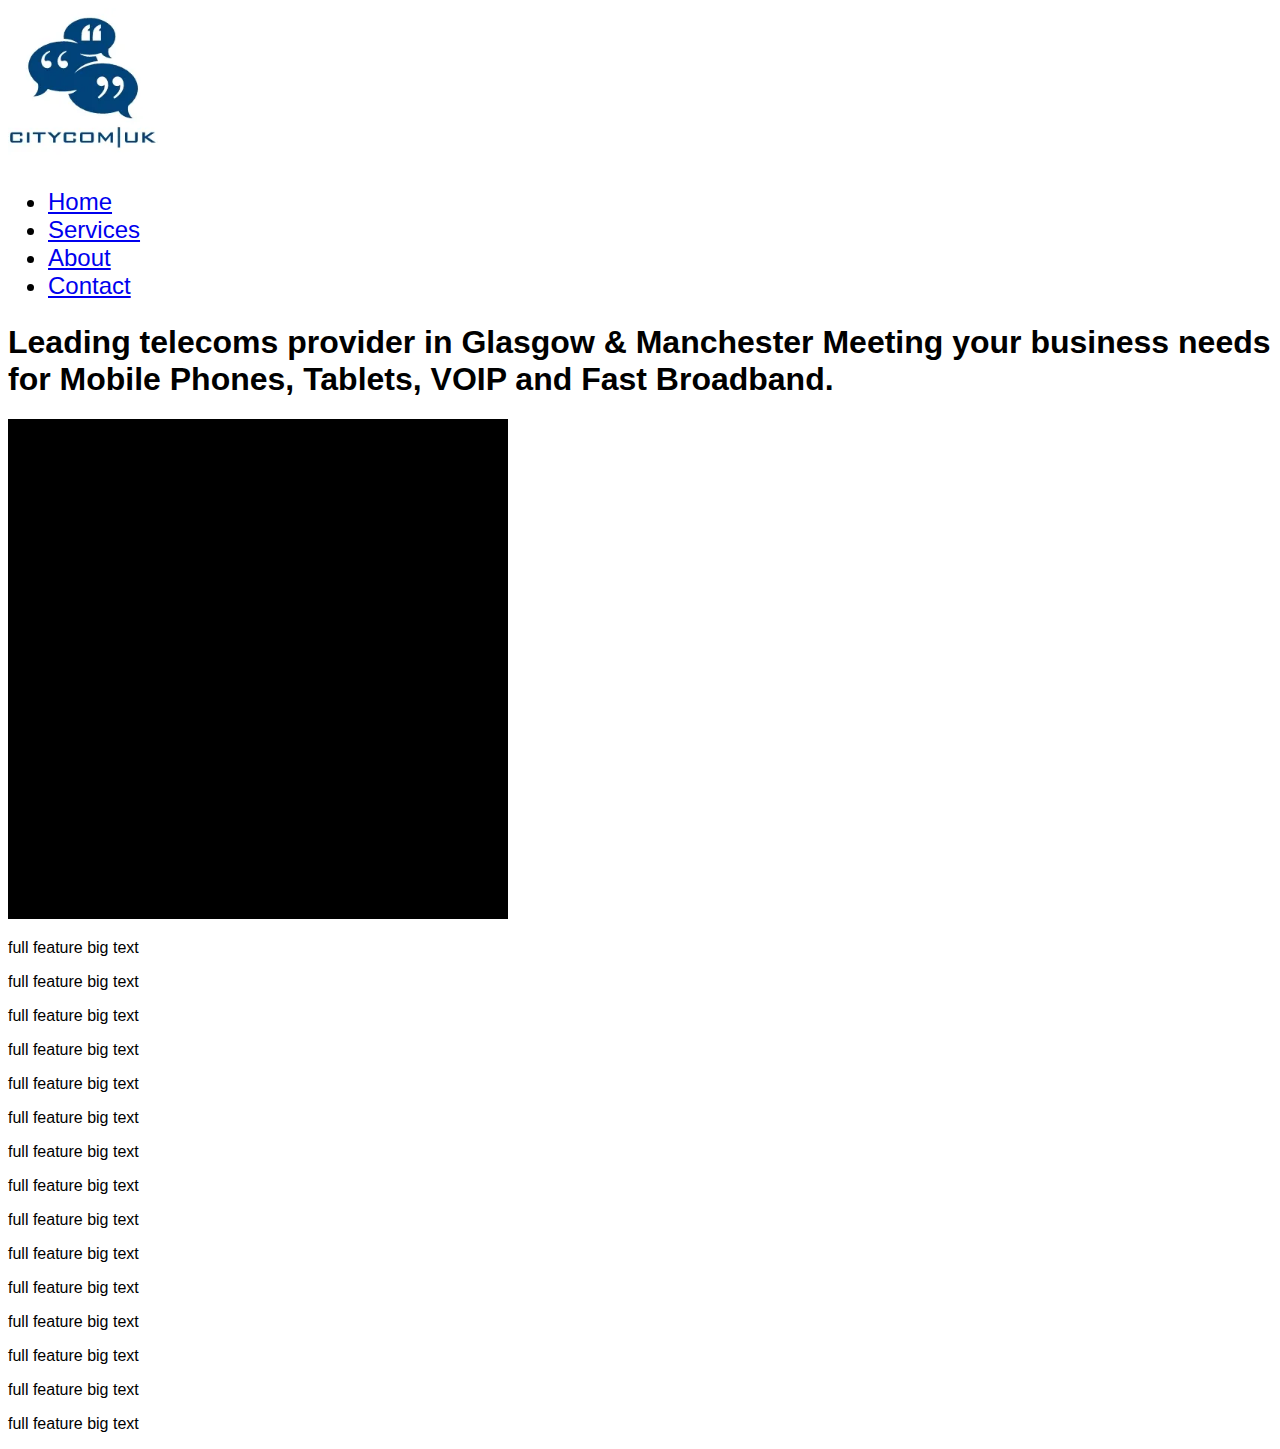
<file: CC Website/verticalnav.html>
<!DOCTYPE html>
<html lang="en">
<head>
  <meta charset="UTF-8">
  <meta name="viewport" content="width=device-width, initial-scale=1.0">
  <title>CityCom UK - Glasgow & Manchester: Mobile Phones, Tablets, VOIP and Broadband Solutions for Business</title>
  <link href="https://cdn.jsdelivr.net/npm/bootstrap@5.3.0/dist/css/bootstrap.min.css" rel="stylesheet"
    integrity="sha384-9ndCyUaIbzAi2FUVXJi0CjmCapSmO7SnpJef0486qhLnuZ2cdeRhO02iuK6FUUVM" crossorigin="anonymous">
  <link rel="stylesheet" type="text/css" href="mainstyle.css">
</head>

<body>
  <div class="container-fluid">
    <div class="row">
      <div class="col-md-3">
        <nav class="navbar flex-column sticky-top">
          <a class="navbar-brand" href="#">
            <img src="logo1.webp" alt="Logo" style="width: 150px;">
          </a>
          <ul class="navbar-nav">
            <li class="nav-item">
              <a class="nav-link" href="#">Home</a>
            </li>
            <li class="nav-item">
              <a class="nav-link" href="#">Services</a>
            </li>
            <li class="nav-item">
              <a class="nav-link" href="#">About</a>
            </li>
            <li class="nav-item">
              <a class="nav-link" href="#">Contact</a>
            </li>
          </ul>
        </nav>
      </div>
      <div class="col-md-4">
            <h1>Leading telecoms provider in Glasgow & Manchester 
              <span class="text-body-secondary">Meeting your business needs for Mobile Phones, Tablets, VOIP and Fast Broadband.</span></h1>
      </div>
          <div class="col-md-5">
            <svg class="bd-placeholder-img bd-placeholder-img-lg featurette-image img-fluid mx-auto" width="500" height="500" xmlns="http://www.w3.org/2000/svg" role="img" aria-label="Placeholder: 500x500" preserveAspectRatio="xMidYMid slice" focusable="false"><title>Placeholder</title><rect width="100%" height="100%" fill="var(--bs-secondary-bg)"/><text x="50%" y="50%" fill="var(--bs-secondary-color)" dy=".3em">500x500</text></svg>
          </div>

          <div class="col-md-2">
            <p>full feature big text</p>
            <p>full feature big text</p>
            <p>full feature big text</p>
            <p>full feature big text</p>
            <p>full feature big text</p>
            <p>full feature big text</p>
            <p>full feature big text</p>
            <p>full feature big text</p>
            <p>full feature big text</p>
            <p>full feature big text</p>
            <p>full feature big text</p>
            <p>full feature big text</p>
            <p>full feature big text</p>
            <p>full feature big text</p>
            <p>full feature big text</p>
          </div>
      </div>
    </div>
  </div>
</body>
</html>
</file>
<file: CC Website/mainstyle.css>
* {
    font-family: Tahoma, Helvetica, sans-serif
}

nav {
    font-size: x-large
}

.type-text, h2, h3 {
    color:rgba(2, 32, 114, 0.963)
}

h2, h3 {
  text-align: center;
}

.image-container {
    position: relative;
    overflow: hidden;
  }
  
  .overlay {
    position: absolute;
    top: 0;
    bottom: 0;
    left: 0;
    right: 0;
    width: 100%;
    height: 100%;
    background-color: rgba(0, 0, 0, 0.6);
    display: flex;
    justify-content: center;
    align-items: center;
    opacity: 0;
    transition: opacity 0.3s;
  }
  
  .overlay-text {
    color: white; 
    font-size: 30px;
    text-align:center;
  }
  
  .image-container:hover .overlay {
    opacity: 1;
  }

  .fade-in {
    opacity: 0; /* Start with opacity set to 0 */
    transition: opacity 2s ease-in-out; /* Transition opacity over 1 second with ease-in-out timing function */
  }

  @media only screen and (max-width: 767px) {
    /* Your styles for mobile devices go here */
    #carcontain {
      margin: 0;
      padding: 0;
    }
  
    /* Add more styles as needed */
  }
</file>
